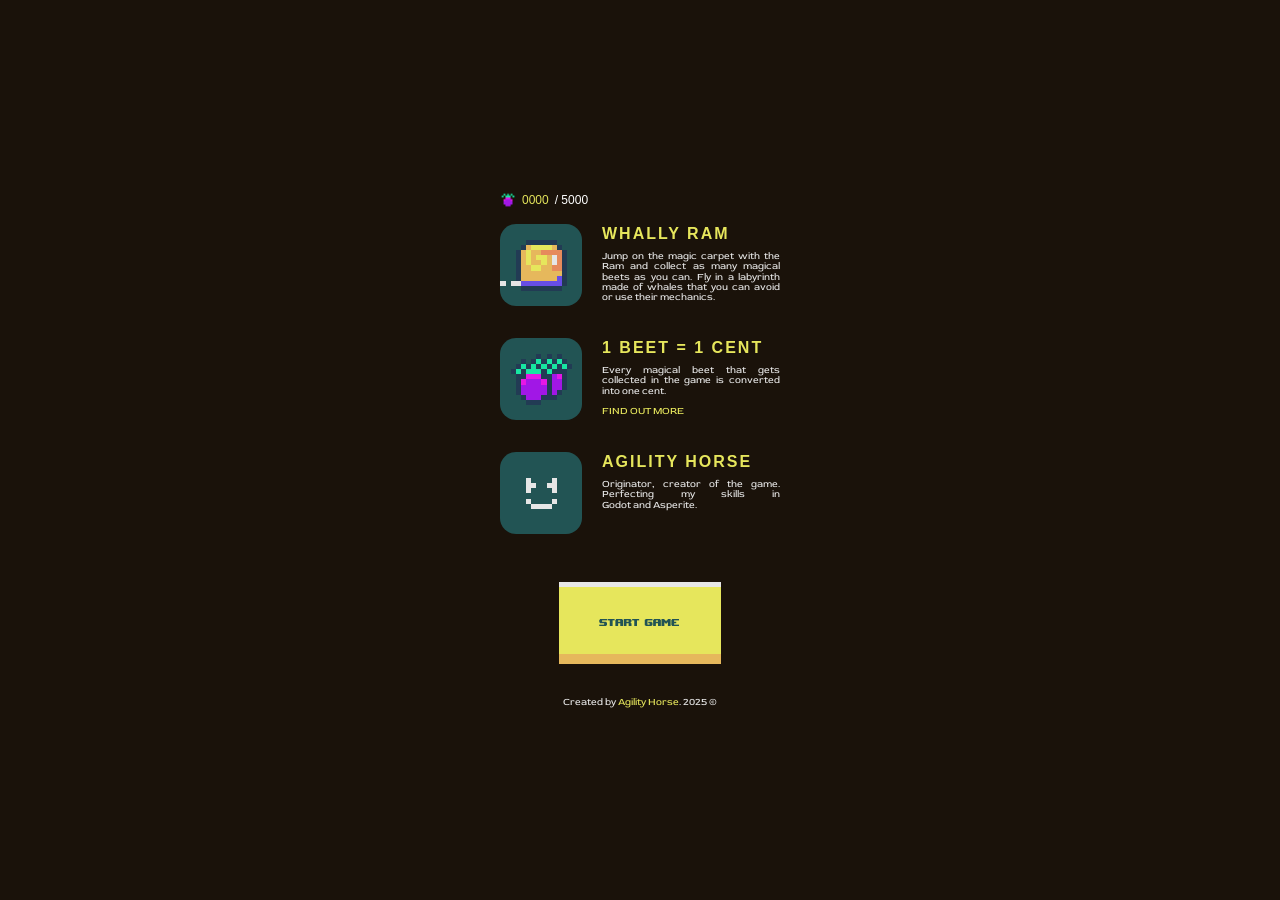
<file: index.html>
<!DOCTYPE html>
<html lang="pl">
  <head>
    <meta charset="UTF-8" />
    <meta name="viewport" content="width=device-width, initial-scale=1.0" />
    <meta
      name="description"
      content="Free to play broweser/mobile arcade game. Play and Suport kids!"
    />
    <title>Whally Ram - Play and Support Kids</title>

    <script
      async
      src="https://www.googletagmanager.com/gtag/js?id=G-K9NV927E1K"
    ></script>
    <script>
      window.dataLayer = window.dataLayer || [];
      function gtag() {
        dataLayer.push(arguments);
      }
      gtag("js", new Date());

      gtag("config", "G-K9NV927E1K"); // Twój Measurement ID
    </script>
    <link
      href="https://fonts.googleapis.com/css2?family=Red+Rose:wght@400;700&display=swap"
      rel="stylesheet"
    />

    <link rel="stylesheet" href="style.css" />
  </head>

  <body>
    <div class="container">
      <!-- Licznik buraków -->
      <div class="counter">
        <img src="images/beet-icon.png" alt="burak" class="counter-icon" />
        <span id="beetCount">0000</span
        ><span class="counter-total"> / 5000</span>
      </div>

      <!-- Sekcje info -->
      <div class="section">
        <img src="images/whally-ram-logo.png" alt="Whally Ram" class="icon" />
        <div class="text-block">
          <h2 class="title">WHALLY RAM</h2>
          <p class="description">
            Jump on the magic carpet with the Ram and collect as many magical beets as you can. Fly in a labyrinth made of whales that you can avoid or use their mechanics.
          </p>
        </div>
      </div>

      <div class="section">
        <img src="images/beetcent.png" alt="I Beet = I Cent" class="icon" />
        <div class="text-block">
          <h2 class="title">1 BEET = 1 CENT</h2>
          <p class="description">
            Every magical beet that gets collected in the game is converted into one cent. 
            <br>
            <br>
            <a href="howitworks.html" target="_blank" class="footer-link"
              >FIND OUT MORE</a
          </p>
        </div>
      </div>

      <div class="section">
        <img src="images/ah.png" alt="Agility Horse" class="icon" />
        <div class="text-block">
          <h2 class="title">AGILITY HORSE</h2>
          <p class="description">
Originator, creator of the game. Perfecting my skills in Godot and Asperite.          </p>
        </div>
      </div>

      <!-- Przycisk START GAME -->
      <div class="start-btn-container">
        <button class="start-btn" onclick="startGame()"></button>
      </div>

      <!-- Kontener iframe gry (ukryty do startu) -->
      <div id="gameContainer" class="game-wrapper" style="display: none">
        <iframe
          src="https://itch.io/embed-upload/15386404?color=333333"
          frameborder="0"
          allowfullscreen
        ></iframe>
      </div>

      <footer class="footer">
        Created by
        <a href="https://x.com/agilityhorse" target="_blank" class="footer-link"
          >Agility Horse</a
        >. 2025 ©
      </footer>
    </div>

    <script>
      // Licznik buraków
      async function updateBeetCounter() {
        try {
          const response = await fetch(
            "https://countvegetables-iuqxrqlu7a-ey.a.run.app"
          );
          const data = await response.json();

          const count = data.total ?? 0;
          const formatted = count.toString().padStart(4, "0");
          document.getElementById("beetCount").textContent = formatted;
        } catch (error) {
          console.error("Błąd pobierania licznika buraków:", error);
        }
      }

      updateBeetCounter();
      setInterval(updateBeetCounter, 10000);

      // Funkcja startu gry
      function startGame() {
        const game = document.getElementById("gameContainer");
        game.style.display = "block";
        game.scrollIntoView({ behavior: "smooth" });

        // Śledzenie kliknięcia w GA
        gtag("event", "start_game_click", {
          event_category: "engagement",
          event_label: "Start Game Button",
        });
      }
    </script>
  </body>
</html>
</file>
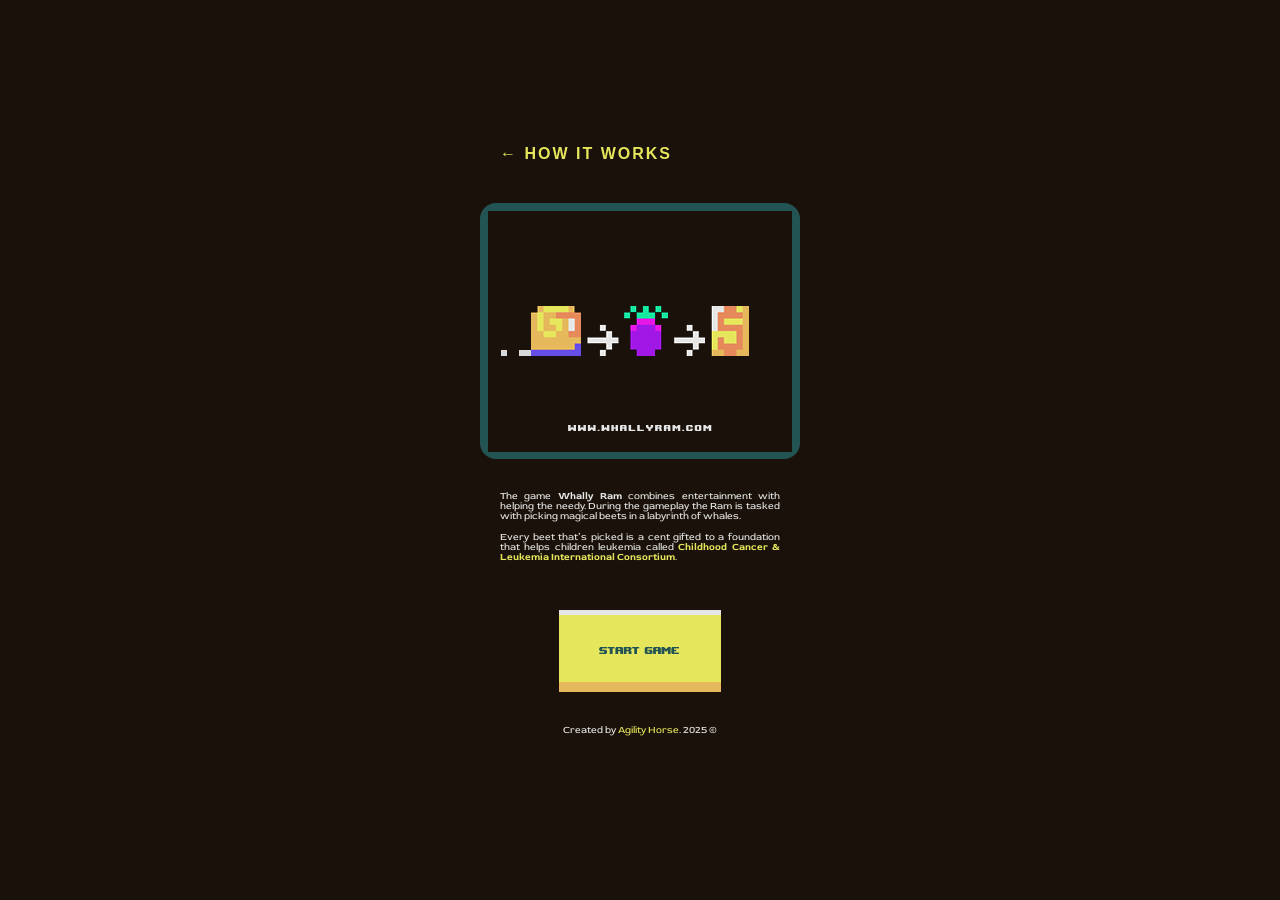
<file: howitworks.html>
<!DOCTYPE html>
<html lang="pl">
  <head>
    <meta charset="UTF-8" />
    <meta name="viewport" content="width=device-width, initial-scale=1.0" />
    <meta
      name="description"
      content="Learn how Whally Ram supports kids — every beet counts!"
    />
    <title>How It Works - Whally Ram</title>

    <link
      href="https://fonts.googleapis.com/css2?family=Red+Rose:wght@400;700&display=swap"
      rel="stylesheet"
    />
    <link rel="stylesheet" href="style.css" />
  </head>

  <body>
    <div class="container">
      <!-- Nagłówek z powrotem -->
      <div class="section">
        <div class="text-block">
          <h2 class="title">
            <a href="index.html" class="footer-link">&larr; HOW IT WORKS</a>
          </h2>
        </div>
      </div>

      <!-- Obrazek -->
      <div class="section" style="justify-content: center">
        <img
          src="images/how-it-works.png"
          alt="How it works illustration"
          style="width: 320px; height: 256px; border-radius: 16px"
        />
      </div>

      <!-- Tekst opisu -->
      <div class="section">
        <div class="text-block" style="width: 100%">
          <p class="description">
            The game <b>Whally Ram</b> combines entertainment with helping the
            needy. During the gameplay the Ram is tasked with picking magical
            beets in a labyrinth of whales.<br />
            <br />
            Every beet that’s picked is a cent gifted to a foundation that helps
            children leukemia called <a
              href="https://www.clic.ngo"
              target="_blank"
              class="footer-link"
              ><b>Childhood Cancer & Leukemia International Consortium</b></a
            >.
          </p>
        </div>
      </div>

      <!-- Przycisk START GAME -->
      <div class="start-btn-container">
        <button
          class="start-btn"
          onclick="window.location.href='index.html#gameContainer'"
        ></button>
      </div>

      <!-- Stopka -->
      <footer class="footer">
        Created by
        <a href="https://x.com/agilityhorse" target="_blank" class="footer-link"
          >Agility Horse</a
        >. 2025 ©
      </footer>
    </div>
  </body>
</html>
</file>
<file: style.css>
/* Globalne style */
body {
  background-color: #1a120a;
  color: #e6e6e6;
  font-family: "Red Rose", sans-serif;
  margin: 0;
  padding: 0;
  min-height: 100vh; /* pełna wysokość ekranu */
  display: flex;
  justify-content: center;
  align-items: center; /* wyśrodkowanie pionowe */
}

.container {
  width: 320px;
  padding: 0 20px;
  box-sizing: border-box;
}

/* Sekcje */
.section {
  display: flex;
  align-items: flex-start;
  margin-bottom: 32px;
}

.icon {
  width: 82px;
  height: 82px;
  border-radius: 16px;
  flex-shrink: 0;
  margin-right: 20px;
}

.text-block {
  width: 178px;
}

.title {
  font-family: "Upheaval TT (BRK)", sans-serif;
  font-size: 16px;
  color: #e6e65c;
  margin: 0 0 8px 0;
  line-height: 1.2;
  letter-spacing: 2px; /* np. 1px odstępu między literami */
}

.description {
  font-size: 10px;
  color: #e6e6e6;
  text-align: justify;
  line-height: 1.02;
  margin: 0;
}

/* Przycisk START GAME */
.start-btn-container {
  display: flex;
  justify-content: center;
  margin-top: 48px;
  margin-bottom: 32px;
}

.start-btn {
  width: 162px;
  height: 82px;
  background-image: url("./images/start-btn.png");
  background-size: cover;
  background-repeat: no-repeat;
  border: none;
  cursor: pointer;
}

.start-btn:hover {
  background-image: url("./images/start-btn-hover.png");
}

/* Ikony social media */
.socials {
  display: flex;
  justify-content: space-between;
  align-items: center;
  margin-bottom: 20px;
}

.socials img {
  width: 32px;
  height: 32px;
}

/* Stopka tekstowa */
.footer {
  text-align: center;
  font-size: 10px;
  color: #e6e6e6;
  font-family: "Red Rose", sans-serif;
  margin-bottom: 20px;
}

.footer-link {
  color: #e6e65c;
  text-decoration: none;
  transition: opacity 0.2s ease-in-out;
}

.footer-link:hover {
  opacity: 0.7;
}

/* Licznik buraków */
.counter {
  display: flex;
  align-items: center;
  justify-content: flex-start;
  gap: 6px;
  font-family: "Upheavtt", sans-serif;
  font-size: 12px;
  color: #e6e65c;
  margin-top: 20px;
  margin-bottom: 16px;
}

.counter-icon {
  width: 16px;
  height: 16px;
}

.counter span#beetCount {
  color: #e6e65c; /* żółty */
}

.counter-total {
  color: #ffffff; /* biały */
}

/* Kontener gry - responsywny iframe 1:2 */
.game-wrapper {
  position: relative;
  width: 100%;
  padding-top: 200%; /* wysokość = 2 × szerokość */
  overflow: hidden;
  margin-bottom: 32px;
}

.game-wrapper iframe {
  position: absolute;
  top: 0;
  left: 0;
  width: 100%;
  height: 100%;
  border: 0;
}
</file>
